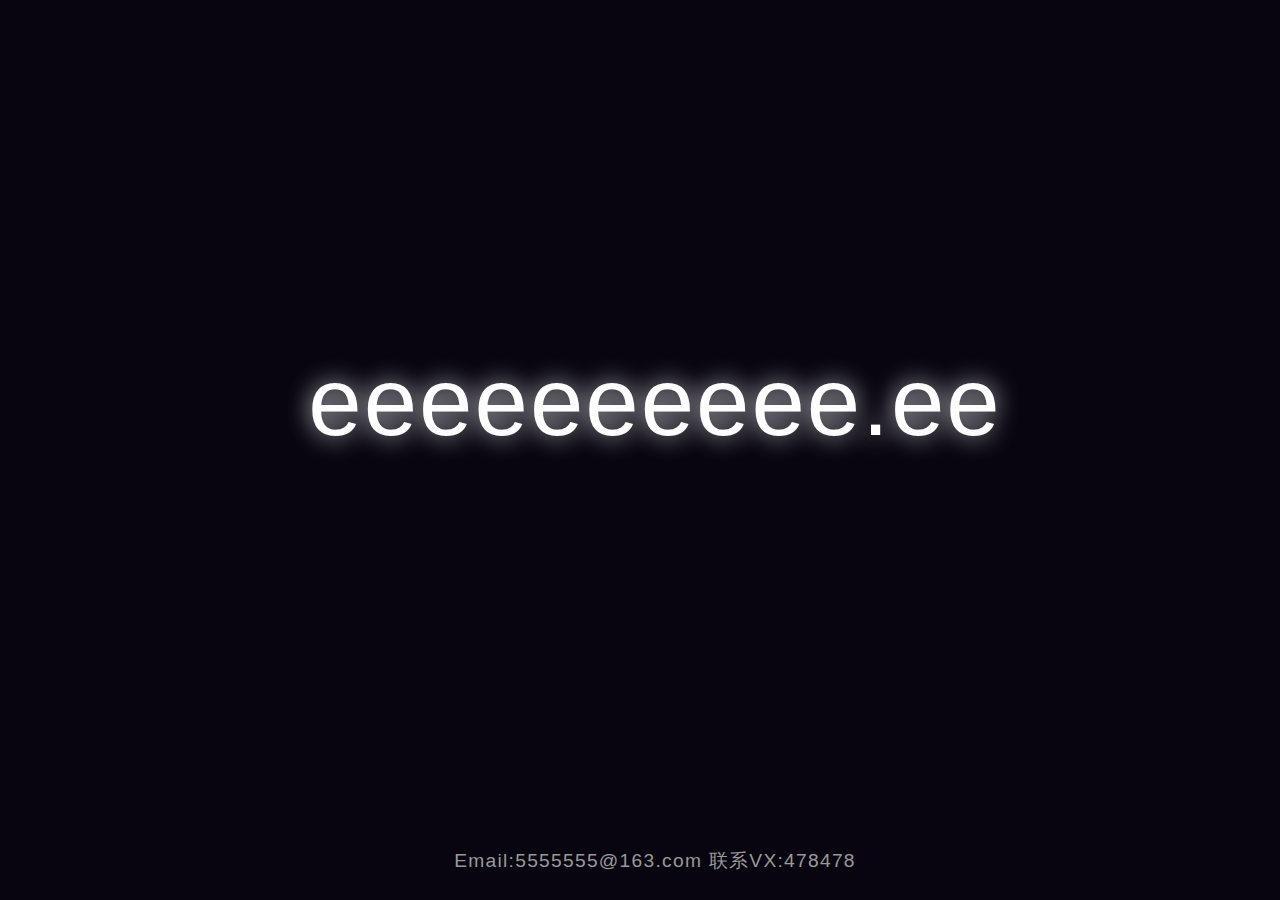
<file: index.html>
<!DOCTYPE html PUBLIC "-//W3C//DTD XHTML 1.0 Transitional//EN""http://www.w3.org/TR/xhtml1/DTD/xhtml1-transitional.dtd">
<html xmlns="http://www.w3.org/1999/xhtml">
<head>
    <meta http-equiv="Content-Type" content="text/html; charset=utf-8"/>
    <meta name="description" content="eeeeeeeeee.ee"/>
    <meta name="keywords" content="eeeeeeeeee.ee"/>
    <title>帝王哥</title>
    <link rel="stylesheet" type="text/css" href="static/dmaku.css"/>
</head>

<body ondragstart="window.event.returnValue=false" oncontextmenu="window.event.returnValue=false"
      onselectstart="event.returnValue=false">

<div id="container">

    <div>
        <h1 id="h1">eeeeeeeeee.ee</h1>
        <h2 id="h2">先定个小目标·12个E</h2>
        <p>&nbsp;</p>
        <p><strong><a href="mailto:5555555@163.com">Email:5555555@163.com 联系VX:478478</a></strong></p>
        <p>&nbsp;</p>
        <p>&nbsp;</p>
        <p>&nbsp;</p>
        <p>&nbsp;</p>
        <p>&nbsp;</p>
    </div>

</div>

<canvas id="canvas"></canvas>


<script>
    var Stats = function () {
        var e = Date.now(), t = e, i = 0, n = 1 / 0, r = 0, s = 0, o = 1 / 0, a = 0, l = 0, h = 0,
            c = document.createElement("div");
        c.id = "stats", c.addEventListener("mousedown", function (e) {
            e.preventDefault(), v(++h % 2)
        }, !1), c.style.cssText = "width:80px;opacity:0.9;cursor:pointer";
        var u = document.createElement("div");
        u.id = "fps", u.style.cssText = "padding:0 0 3px 3px;text-align:left;background-color:#002", c.appendChild(u);
        var d = document.createElement("div");
        d.id = "fpsText", d.style.cssText = "color:#0ff;font-family:Helvetica,Arial,sans-serif;font-size:9px;font-weight:bold;line-height:15px", d.innerHTML = "FPS", u.appendChild(d);
        var p = document.createElement("div");
        for (p.id = "fpsGraph", p.style.cssText = "position:relative;width:74px;height:30px;background-color:#0ff", u.appendChild(p); 74 > p.children.length;) {
            var f = document.createElement("span");
            f.style.cssText = "width:1px;height:30px;float:left;background-color:#113", p.appendChild(f)
        }
        var m = document.createElement("div");
        m.id = "ms", m.style.cssText = "padding:0 0 3px 3px;text-align:left;background-color:#020;display:none", c.appendChild(m);
        var g = document.createElement("div");
        g.id = "msText", g.style.cssText = "color:#0f0;font-family:Helvetica,Arial,sans-serif;font-size:9px;font-weight:bold;line-height:15px", g.innerHTML = "MS", m.appendChild(g);
        var y = document.createElement("div");
        for (y.id = "msGraph", y.style.cssText = "position:relative;width:74px;height:30px;background-color:#0f0", m.appendChild(y); 74 > y.children.length;) {
            var f = document.createElement("span");
            f.style.cssText = "width:1px;height:30px;float:left;background-color:#131", y.appendChild(f)
        }
        var v = function (e) {
            switch (h = e) {
                case 0:
                    u.style.display = "block", m.style.display = "none";
                    break;
                case 1:
                    u.style.display = "none", m.style.display = "block"
            }
        }, b = function (e, t) {
            var i = e.appendChild(e.firstChild);
            i.style.height = t + "px"
        };
        return {
            REVISION: 11, domElement: c, setMode: v, begin: function () {
                e = Date.now()
            }, end: function () {
                var h = Date.now();
                return i = h - e, n = Math.min(n, i), r = Math.max(r, i), g.textContent = i + " MS (" + n + "-" + r + ")", b(y, Math.min(30, 30 - 30 * (i / 200))), l++, h > t + 1e3 && (s = Math.round(1e3 * l / (h - t)), o = Math.min(o, s), a = Math.max(a, s), d.textContent = s + " FPS (" + o + "-" + a + ")", b(p, Math.min(30, 30 - 30 * (s / 100))), t = h, l = 0), h
            }, update: function () {
                e = this.end()
            }
        }
    };
</script>
<script type="text/javascript" src="static/dmaku.js"></script>

</body>
</html>
</file>
<file: static/dmaku.css>
﻿
* {
    margin: 0;
    padding: 0;
    -webkit-box-sizing: border-box;
    -moz-box-sizing: border-box;
    -ms-box-sizing: border-box;
    -o-box-sizing: border-box;
    box-sizing: border-box
}

html, body {
    margin: 0;
    padding: 0;
    font: 16px/1.4 'Lato', sans-serif;
    color: #fefeff;
    -webkit-font-smoothing: antialiased;
    font-smoothing: antialiased
}

body {
    background: rgb(8, 5, 16);
    overflow: hidden;
    -webkit-touch-callout: none;
    -webkit-user-select: none;
    -khtml-user-select: none;
    -moz-user-select: none;
    -ms-user-select: none;
    user-select: none
}

h1 {
    font-family: Avenir,Helvetica,Arial,sans-serif;
    font-size: 6em;
    font-weight: 400;
    letter-spacing: 2px;
    text-shadow: 0 0 25px rgba(254, 254, 255, 0.85)
}

h2 {
    font-family: Avenir,Helvetica,Arial,sans-serif;
    font-size: 2em;
    font-weight: 400;
    letter-spacing: 2px;
    text-shadow: 0 0 25px rgba(254, 254, 255, 0.85);
    margin-top: 50px;
}

[class^="letter"] {
    -webkit-transition: opacity 3s ease;
    -moz-transition: opacity 3s ease;
    transition: opacity 3s ease
}

.letter-0 {
    transition-delay: 0.2s
}

.letter-1 {
    transition-delay: 0.4s
}

.letter-2 {
    transition-delay: 0.6s
}

.letter-3 {
    transition-delay: 0.8s
}

.letter-4 {
    transition-delay: 1.0s
}

.letter-5 {
    transition-delay: 1.2s
}

.letter-6 {
    transition-delay: 1.4s
}

.letter-7 {
    transition-delay: 1.6s
}

.letter-8 {
    transition-delay: 1.8s
}

.letter-9 {
    transition-delay: 2.0s
}

.letter-10 {
    transition-delay: 2.2s
}

.letter-11 {
    transition-delay: 2.4s
}

.letter-12 {
    transition-delay: 2.6s
}

.letter-13 {
    transition-delay: 2.8s
}

.letter-14 {
    transition-delay: 3.0s
}

h1, h2 {
    visibility: hidden;
    -webkit-transform: translate3d(0, 0, 0);
    -moz-transform: translate3d(0, 0, 0);
    transform: translate3d(0, 0, 0)
}

h1.transition-in, h2.transition-in {
    visibility: visible
}

h1 [class^="letter"], h2 [class^="letter"] {
    opacity: 0
}

h1.transition-in [class^="letter"], h2.transition-in [class^="letter"] {
    opacity: 1
}

#container {
    display: table;
    position: absolute;
    z-index: 20;
    width: 100%;
    height: 100%;
    text-align: center;
    cursor: none;
    left: 15px
}

#container > div {
    display: table-cell;
    vertical-align: middle
}

#container p {
    position: absolute;
    width: 100%;
    left: 0;
    bottom: 25px;
    font-size: 0.8em;
    letter-spacing: 0.1em;
    font-weight: 300;
    color: #76747a;
    -webkit-font-smoothing: subpixel-antialiased;
    font-smoothing: subpixel-antialiased
}

#container p strong {
    color: #b3abc5;
    font-size: 3em
}

#container p span {
    font-size: 0.75em;
    padding: 0 2px
}

#canvas {
    position: absolute;
    z-index: 10;
    top: 0;
    left: 0;
    width: 100%;
    height: 100%;
    cursor: none
}

#stats {
    position: absolute;
    z-index: 10;
    left: 10px;
    top: 10px
}

.dg.ac {
    z-index: 100 !important
}

#container div p strong a {
    color: #999;
    font-size: 0.5em
}

body, td, th {
    font-family: Lato, sans-serif
}

a:link {
    text-decoration: none
}

a:visited {
    text-decoration: none
}

a:hover {
    text-decoration: none
}

a:active {
    text-decoration: none
}
</file>
